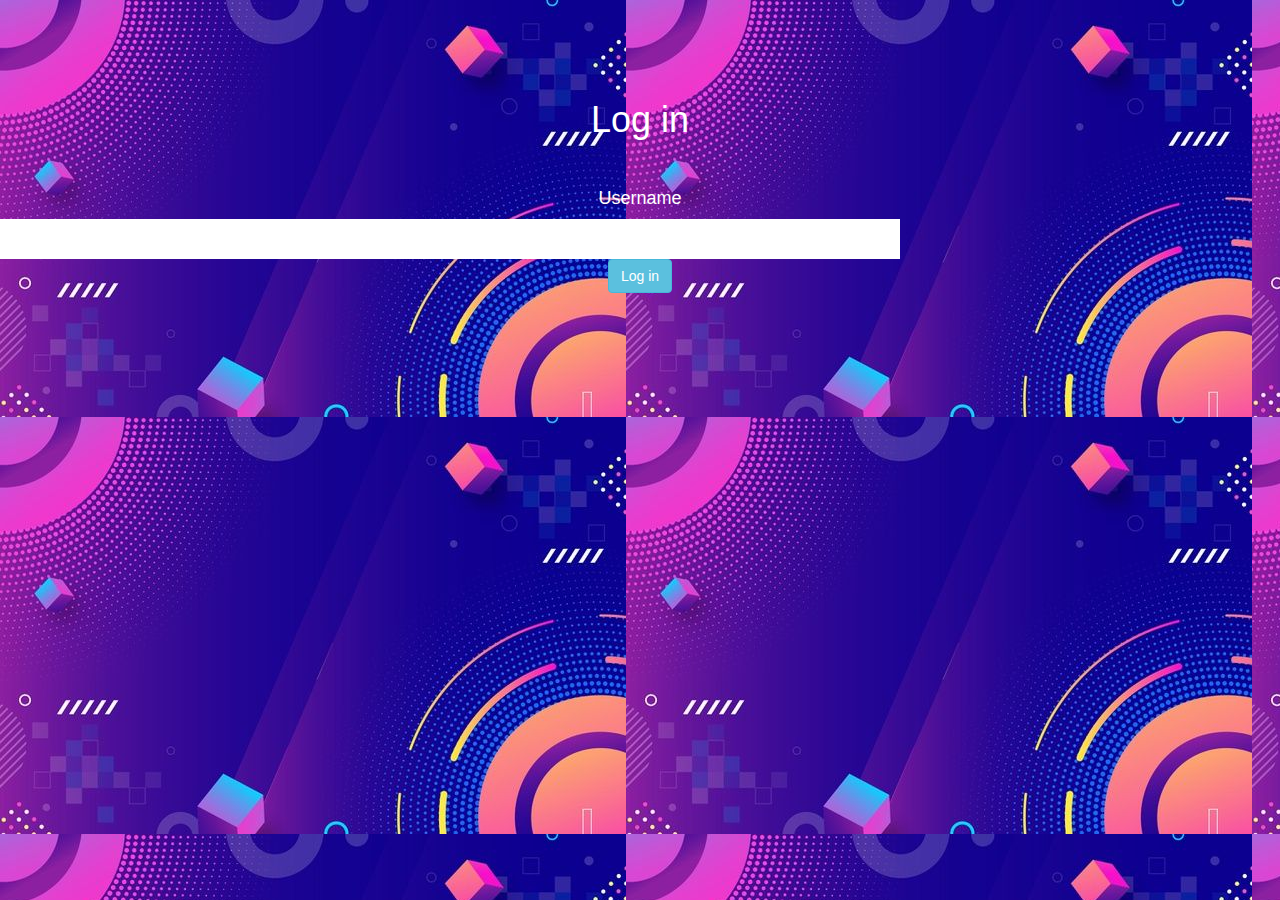
<file: index.html>
<!DOCTYPE html>
<html>
    
    <head>
        <meta charset="utf-8">
        <meta http-equiv="X-UA-Compatible" content="IE=edge">
        <title>Planner Pal</title>
        <link rel="stylesheet" href="style.css">
        <link rel="stylesheet" href="https://cdnjs.cloudflare.com/ajax/libs/font-awesome/4.7.0/css/font-awesome.min.css">
    <link rel="stylesheet" href="https://maxcdn.bootstrapcdn.com/bootstrap/3.4.0/css/bootstrap.min.css">
    <script src="https://ajax.googleapis.com/ajax/libs/jquery/3.4.1/jquery.min.js"></script>
    <script src="https://maxcdn.bootstrapcdn.com/bootstrap/3.4.0/js/bootstrap.min.js"></script>
    </head>
    <body style="background-image: url(background.jpg);">
        <center>
            <br>
            <br>
            <br>
            <br>
            <h1 style="color: white;">Log in</hl>
                <br>
                <br>
            <h4 style="color: white;">Username</h2>
            <input type="text" id="user_name" style="width: 900px;">
            <br>
            <br>
            <button class="btn btn-info" onclick="addUser()">Log in</button>   
        </center>
    </body>
    <script src="login.js"></script>
</html>
</file>
<file: style.css>
body{
    background-image: url("background.jpg");
    background-repeat: no-repeat;
    background-size: cover;
    text-align: center;
    
}

.links:hover{
    background-color: aquamarine;
    text-decoration: underline;
    font-size: 30px;
}

a{
    text-decoration: none;
    color: darkorchid;
    text-shadow: 2px 2px gainsboro;
}

.menu {
    list-style: none;
    font-family: cursive;
    float: right;
    top: 10px;
    right: 30px;
    cursor: pointer;
    color: black;
}

/* Include the padding and border in an element's total width and height */
* {
    box-sizing: border-box;
  }
  
  /* Remove margins and padding from the list */
  ul {
    margin: 0;
    padding: 0;
  }
  
  /* Style the list items */
  ul li {
    cursor: pointer;
    position: relative;
    padding: 12px 8px 12px 40px;
    background: rgb(0, 0, 0);
    font-size: 18px;
    transition: 0.2s;
  
    /* make the list items unselectable */
    -webkit-user-select: none;
    -moz-user-select: none;
    -ms-user-select: none;
    user-select: none;
  }
  
  /* Set all odd list items to a different color (zebra-stripes) */
  ul li:nth-child(odd) {
    background: #000000;
  }
  
  /* Darker background-color on hover */
  ul li:hover {
    background: #ddd;
  }
  
  /* When clicked on, add a background color and strike out text */
  ul li.checked {
    background: #888;
    color: #fff;
    text-decoration: line-through;
  }
  
  /* Add a "checked" mark when clicked on */
  ul li.checked::before {
    content: '';
    position: absolute;
    border-color: #fff;
    border-style: solid;
    border-width: 0 2px 2px 0;
    top: 10px;
    left: 16px;
    transform: rotate(45deg);
    height: 15px;
    width: 7px;
  }
  
  
  /* Style the header */
  .header {
    background-color: #f44336;
    padding: 30px 40px;
    color: rgb(0, 0, 0);
    text-align: center;
  }
  
  /* Clear floats after the header */
  .header:after {
    content: "";
    display: table;
    clear: both;
  }
  
  /* Style the input */
  input {
    margin: 0;
    border: none;
    border-radius: 0;
    width: 75%;
    padding: 10px;
    float: left;
    font-size: 16px;
  }
  
  /* Style the "Add" button */
  .addBtn {
    padding: 10px;
    width: 25%;
    background: #d9d9d9;
    color: #555;
    float: left;
    text-align: center;
    font-size: 16px;
    cursor: pointer;
    transition: 0.3s;
    border-radius: 0;
  }
  
  .addBtn:hover {
    background-color: #bbb;
  }



  * {
  box-sizing: border-box;
  font-family: 'Roboto', sans-serif;
  list-style: none;
  margin: 0;
  outline: none;
  padding: 0;
}

a {
  text-decoration: none;
}

body, html {
  height: 100%;
}

body {
	background: #dfebed;
	font-family: 'Roboto', sans-serif;
}

.container {
	align-items: center;
	display: flex;
	height: 100%;
	justify-content: center;
	margin: 0 auto;
	max-width: 600px;
	width: 100%;
}

.calendar {
	background: #2b4450;
	border-radius: 4px;
	box-shadow: 0 5px 20px rgba(0, 0, 0, .3);
	height: 501px;
  perspective: 1000;
	transition: .9s;
	transform-style: preserve-3d;
	width: 100%;
}

/* Front - Calendar */
.front {
	transform: rotateY(0deg);
}

.current-date {
	border-bottom: 1px solid rgba(73, 114, 133, .6);
	display: flex;
	justify-content: space-between;
	padding: 30px 40px;
}

.current-date h1 {
	color: #dfebed;
	font-size: 1.4em;
	font-weight: 300;
}

.week-days {
	color: #dfebed;
	display: flex;
	justify-content: space-between;
	font-weight: 600;
	padding: 30px 40px;
}

.days {
	display: flex;
	flex-wrap: wrap;
	justify-content: space-between;
}

.weeks {
	color: #fff;
	display: flex;
	flex-direction: column;
	padding: 0 40px;
}

.weeks div {
	display: flex;
	font-size: 1.2em;
	font-weight: 300;
	justify-content: space-between;
	
	width: 100%;
  color: black;
}

.last-month {
	opacity: .3;
}

.weeks span {
	padding: 0px;
}

.weeks span.active {
	background: #f78536;
	border-radius: 50%;
}

.weeks span:not(.last-month):hover {
	cursor: pointer;
	font-weight: 600;
}

.event {
	position: relative;
}

.event:after {
	content: '•';
	color: #f78536;
	font-size: 1.4em;
	position: absolute;
	right: -4px;
	top: -4px;
}

/* Back - Event form */

.back {
	height: 100%;
	transform: rotateY(180deg);
}

.back input {
	background: none;
	border: none;
	border-bottom: 1px solid rgba(73, 114, 133, .6);
	color: #dfebed;
	font-size: 1.4em;
	font-weight: 300;
	padding: 30px 40px;
	width: 100%;
}

.info {
	color: #dfebed;
	display: flex;
	flex-direction: column;
	font-weight: 600;
	font-size: 1.2em;
	padding: 30px 40px;
}

.info div:not(.observations) {
	margin-bottom: 40px;
}

.info span {
	font-weight: 300;
}

.info .date {
	display: flex;
	justify-content: space-between;
}

.info .date p {
	width: 50%;
}

.info .address p {
	width: 100%;
}

.actions {
	bottom: 0;
	border-top: 1px solid rgba(73, 114, 133, .6);
	display: flex;
	justify-content: space-between;
	position: absolute;
	width: 100%;
}

.actions button {
	background: none;
	border: 0;
	color: #fff;
	font-weight: 600;
	letter-spacing: 3px;
	margin: 0;
	padding: 30px 0;
	text-transform: uppercase;
	width: 50%;
}

.actions button:first-of-type {
	border-right: 1px solid rgba(73, 114, 133, .6);
}

.actions button:hover {
	background: #497285;
	cursor: pointer;
}

.actions button:active {
	background: #5889a0;
	outline: none;
}

/* Flip animation */

.flip {
  transform: rotateY(180deg);
}

.front, .back {
	backface-visibility: hidden;
}
</file>
